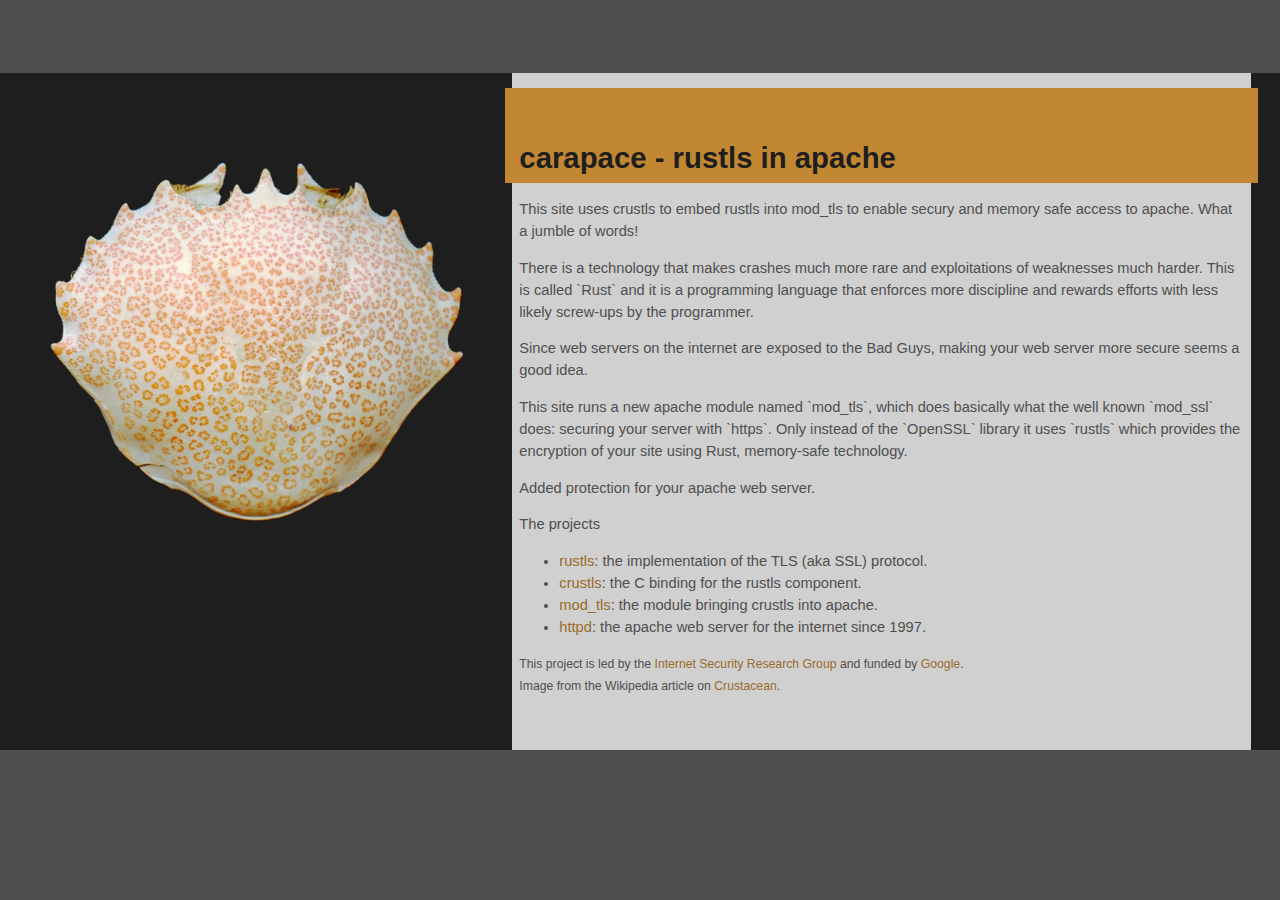
<file: test/htdocs/carapace/index.html>
<html>
    <head>
        <meta http-equiv="Content-Type" content="text/html; charset=utf-8">
        <title>carapace - crustls in apache</title>
        <link href="carapace.css" type="text/css" rel="stylesheet">
    </head>
    <body class="carapace">
        <div class="content">
            <div class="page">
                <h1>carapace - rustls in apache</h1>
                <p>
                    This site uses crustls to embed rustls into mod_tls to
                    enable secury and memory safe access to apache. What a
                    jumble of words!
                </p>
                <p>
                    There is a technology that makes crashes much more rare and
                    exploitations of weaknesses much harder. This is called `Rust`
                    and it is a programming language that enforces more discipline
                    and rewards efforts with less likely screw-ups by the
                    programmer.
                </p>
                <p>
                    Since web servers on the internet are exposed to the Bad Guys,
                    making your web server more secure seems a good idea.
                </p>
                <p>
                    This site runs a new apache module named `mod_tls`, which
                    does basically what the well known `mod_ssl` does: securing
                    your server with `https`. Only instead of the `OpenSSL` library
                    it uses `rustls` which provides the encryption of your site
                    using Rust, memory-safe technology.
                </p>
                <p>
                    Added protection for your apache web server.
                </p>
                <p>
                    The projects
                </p>
                <ul>
                    <li>
                        <a href="https://github.com/ctz/rustls">rustls</a>:
                        the implementation of the TLS (aka SSL) protocol.
                    </li>
                    <li>
                        <a href="https://github.com/abetterinternet/crustls">crustls</a>:
                        the C binding for the rustls component.
                    </li>
                    <li>
                        <a href="https://github.com/icing/mod_tls">mod_tls</a>:
                        the module bringing crustls into apache.
                    </li>
                    <li>
                        <a href="https://httpd.apache.org">httpd</a>:
                        the apache web server for the internet since 1997.
                    </li>

                </ul>
                <p>
                </p>

                <div class="footnotes">
                    <div class="footnote">
                        This project is led by the
                        <a href="https://www.abetterinternet.org">Internet Security Research Group</a>
                        and funded by <a href="https://www.google.com">Google</a>.
                    </div>
                    <div class="footnote">
                        Image from the Wikipedia article on
                        <a href="https://en.wikipedia.org/wiki/Crustacean">Crustacean</a>.
                    </div>
                </div>
            </div>
        </div>
    </body>
</html>
</file>
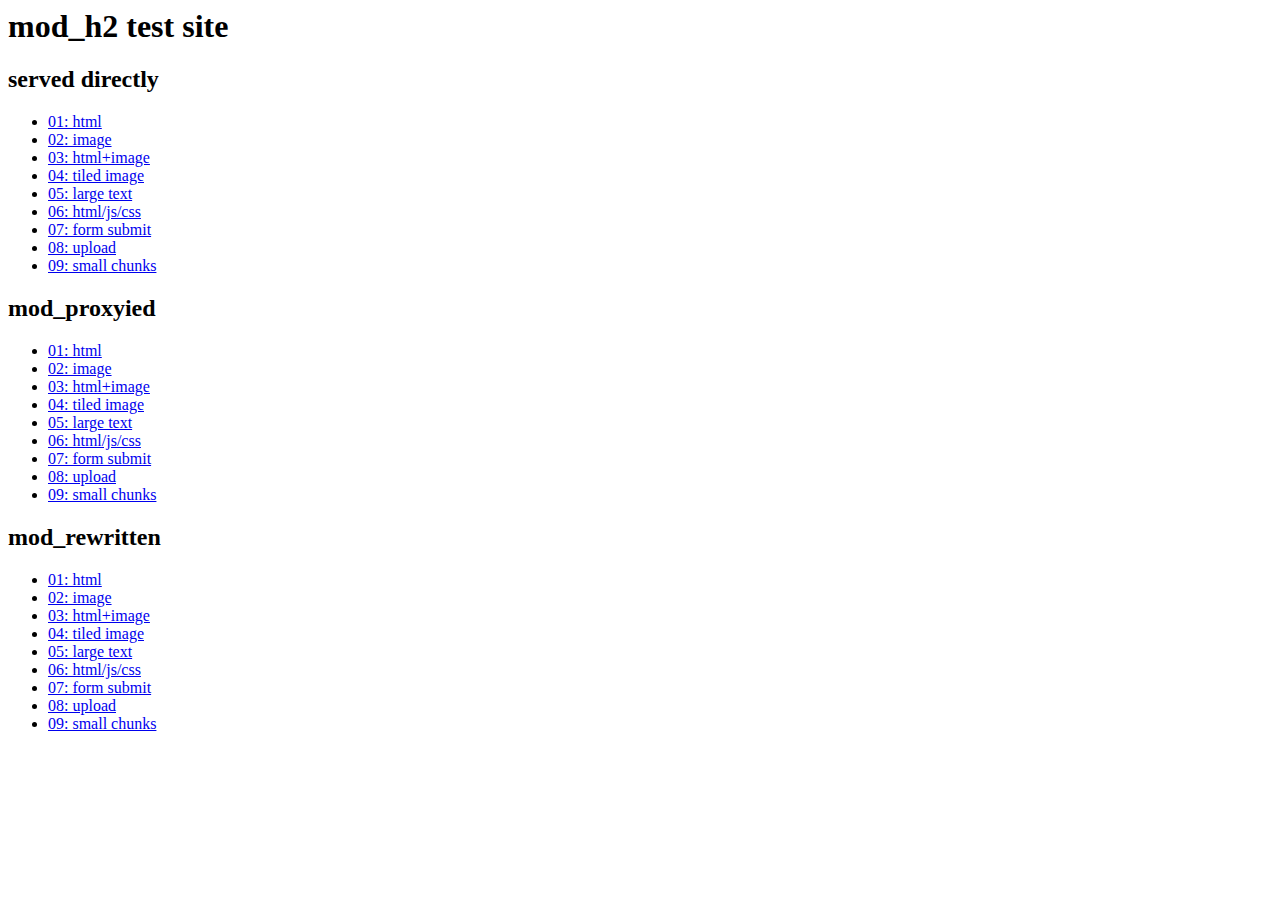
<file: test/pyhttpd/htdocs/test1/index.html>
<html>
    <head>
        <title>mod_h2 test site</title>
    </head>
    <body>
        <h1>mod_h2 test site</h1>
        <p></p>
        <h2>served directly</h2>
        <ul>
            <li><a href="001.html">01: html</a></li>
            <li><a href="002.jpg">02: image</a></li>
            <li><a href="003.html">03: html+image</a></li>
            <li><a href="004.html">04: tiled image</a></li>
            <li><a href="005.txt">05: large text</a></li>
            <li><a href="006.html">06: html/js/css</a></li>
            <li><a href="007.html">07: form submit</a></li>
            <li><a href="upload.py">08: upload</a></li>
            <li><a href="009.py">09: small chunks</a></li>
        </ul>
        <h2>mod_proxyied</h2>
        <ul>
            <li><a href="proxy/001.html">01: html</a></li>
            <li><a href="proxy/002.jpg">02: image</a></li>
            <li><a href="proxy/003.html">03: html+image</a></li>
            <li><a href="proxy/004.html">04: tiled image</a></li>
            <li><a href="proxy/005.txt">05: large text</a></li>
            <li><a href="proxy/006.html">06: html/js/css</a></li>
            <li><a href="proxy/007.html">07: form submit</a></li>
            <li><a href="proxy/upload.py">08: upload</a></li>
            <li><a href="proxy/009.py">09: small chunks</a></li>
        </ul>
        <h2>mod_rewritten</h2>
        <ul>
            <li><a href="rewrite/001.html">01: html</a></li>
            <li><a href="rewrite/002.jpg">02: image</a></li>
            <li><a href="rewrite/003.html">03: html+image</a></li>
            <li><a href="rewrite/004.html">04: tiled image</a></li>
            <li><a href="rewrite/005.txt">05: large text</a></li>
            <li><a href="rewrite/006.html">06: html/js/css</a></li>
            <li><a href="rewrite/007.html">07: form submit</a></li>
            <li><a href="rewrite/upload.py">08: upload</a></li>
            <li><a href="rewrite/009.py">09: small chunks</a></li>
        </ul>
    </body>
</html>
</file>
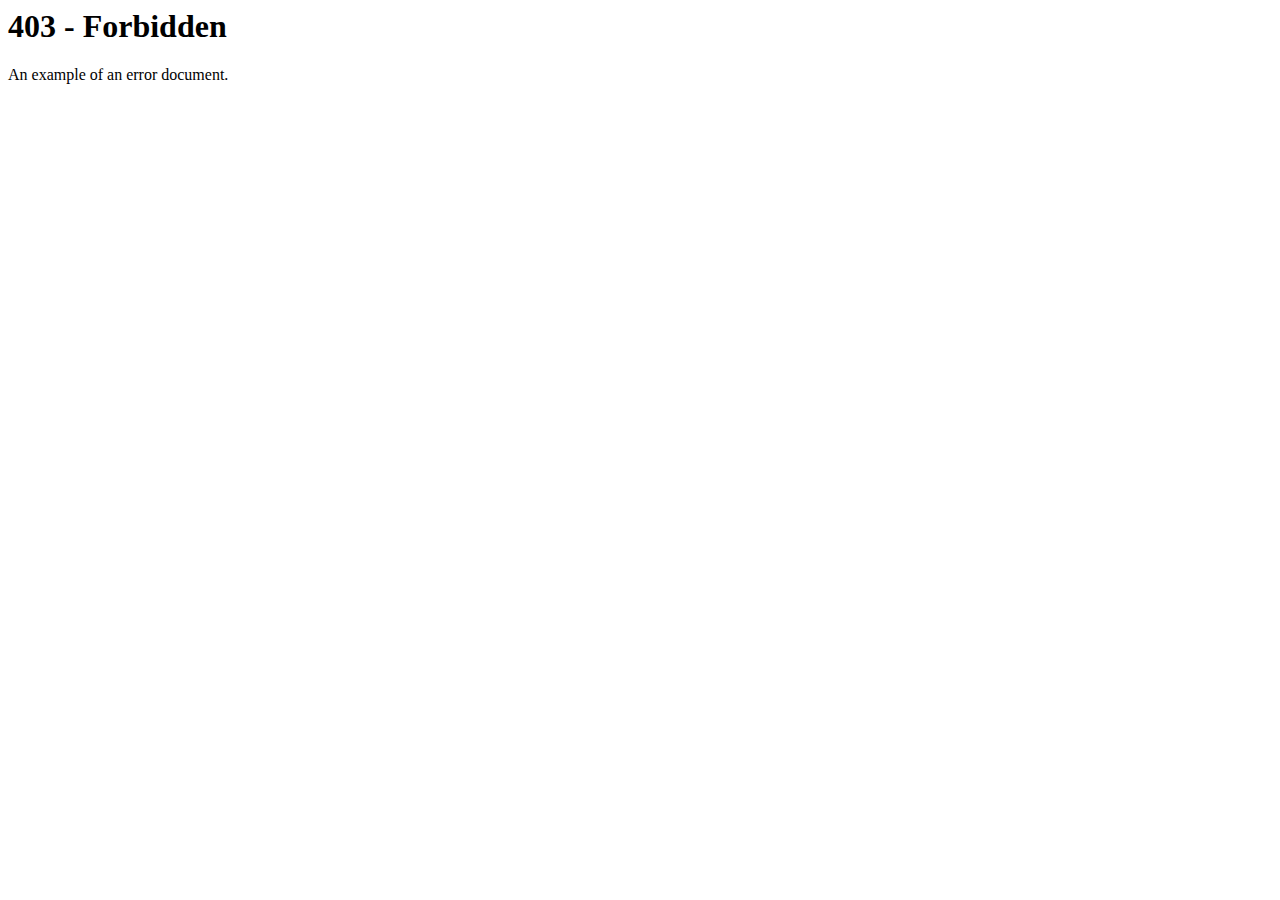
<file: test/pyhttpd/htdocs/forbidden.html>
<html>
    <head>
        <title>403 - Forbidden</title>
    </head>
    <body>
        <h1>403 - Forbidden</h1>
        <p>
            An example of an error document.
        </p>
    </body>
</html>
</file>
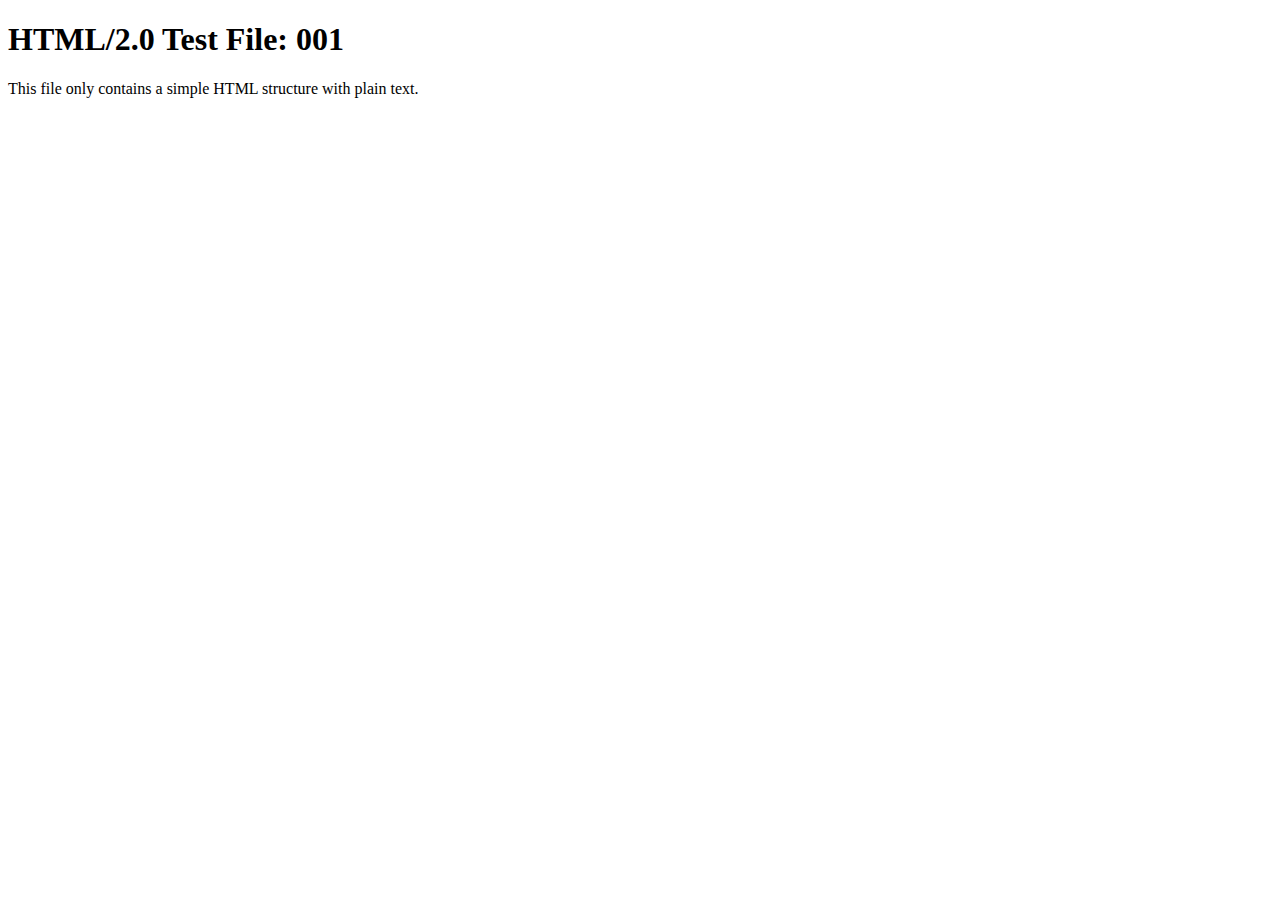
<file: test/pyhttpd/htdocs/test1/001.html>
<!DOCTYPE HTML> 
 <html>
   <head>
     <title>HTML/2.0 Test File: 001</title>
   </head>
   <body>
     <p><h1>HTML/2.0 Test File: 001</h1></p>
     <p>This file only contains a simple HTML structure with plain text.</p>
   </body>
</html>
</file>
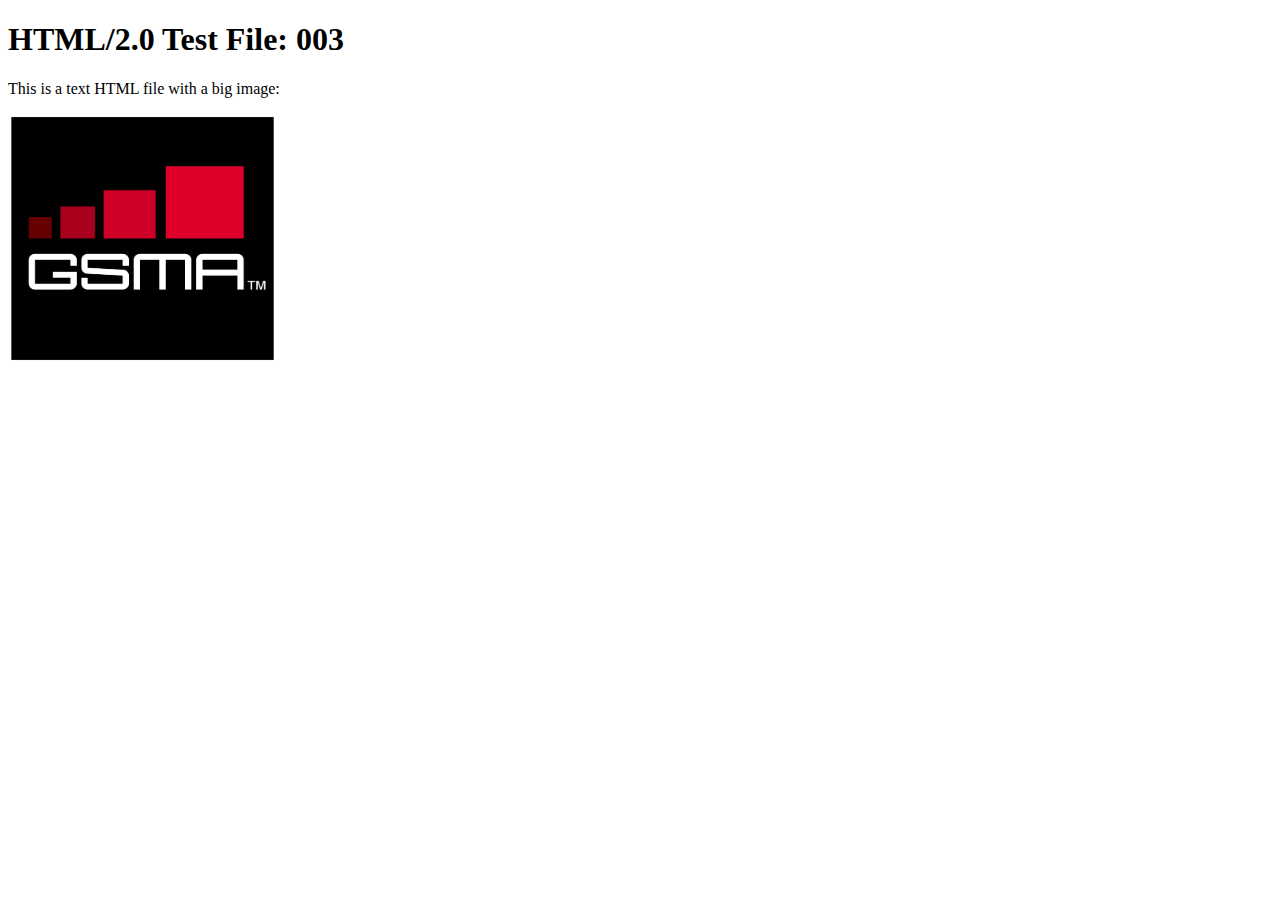
<file: test/pyhttpd/htdocs/test1/003.html>
<!DOCTYPE HTML> 
 <html>
   <head>
     <title>HTML/2.0 Test File: 003</title>
   </head>
   <body>
     <p><h1>HTML/2.0 Test File: 003</h1></p>
     <p>This is a text HTML file with a big image:</p>
	 <p><img src="003/003_img.jpg" alt="GSMA Logo" style="width:269px;height:249px"></p>
   </body>
</html>
</file>
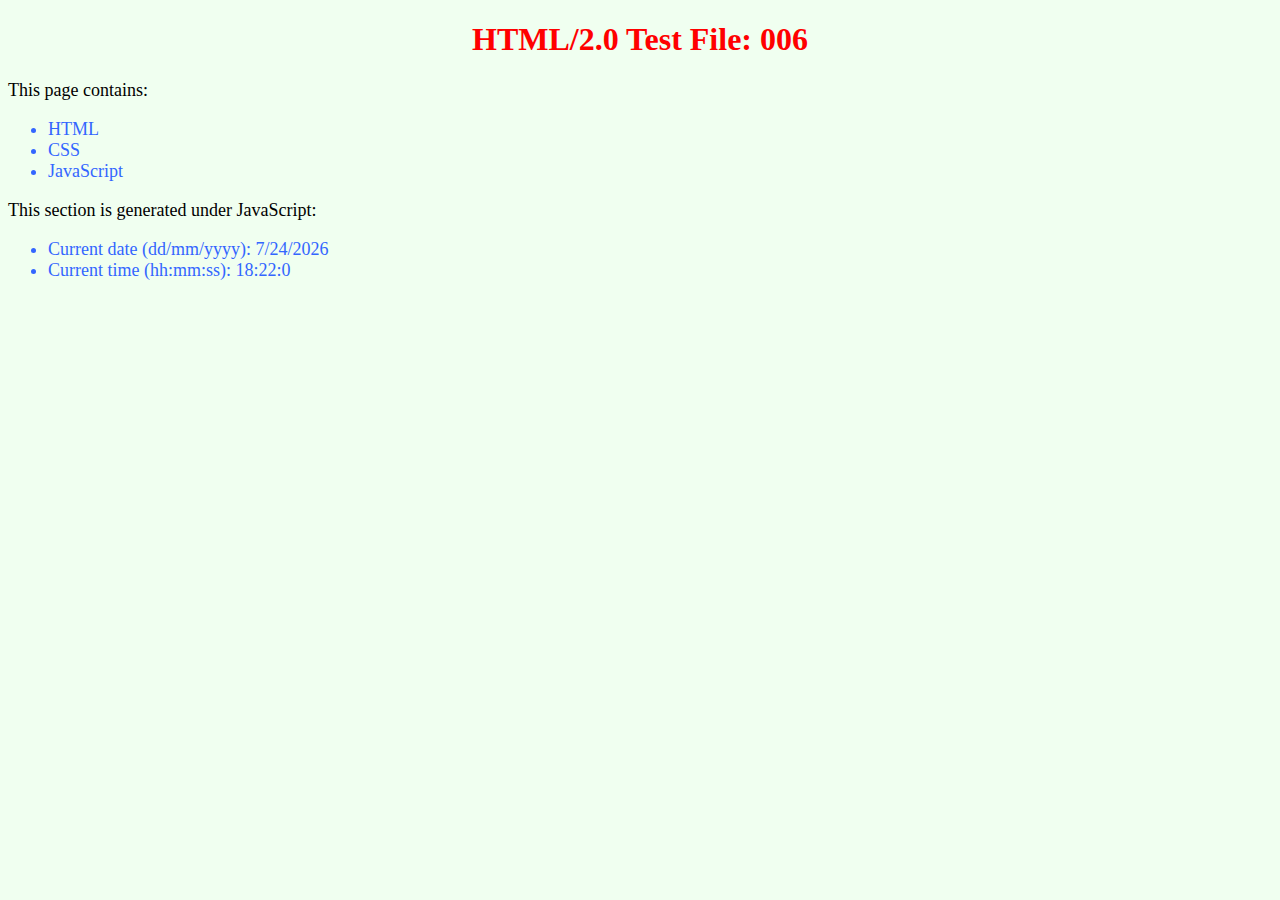
<file: test/pyhttpd/htdocs/test1/006.html>
<!DOCTYPE HTML> 
 <html>
   <head>
     <title>HTML/2.0 Test File: 006</title>
     <link rel="stylesheet" type="text/css" href="006/006.css">
     <script type="text/javascript" src="006/006.js"></script>
   </head>
   <body>
     <h1>HTML/2.0 Test File: 006</h1>
     <div class="listTitle">This page contains:
	     <ul class="listElements">
			<li>HTML
			<li>CSS
			<li>JavaScript
		</ul> 
	</div>
	<div class="listTitle">
		<script type="text/javascript">
		 mainJavascript();
		</script>
	</div>
   </body>
</html>
</file>
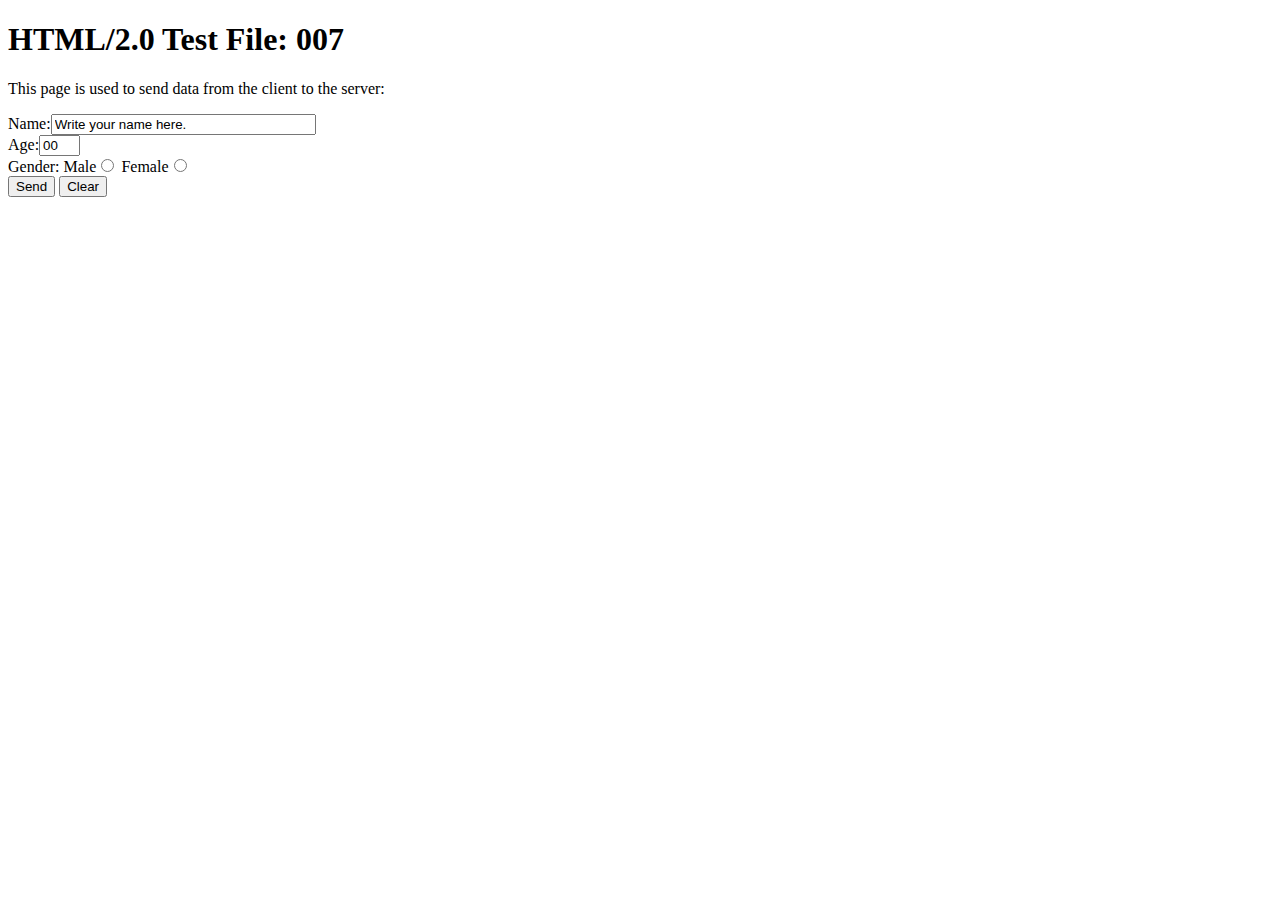
<file: test/pyhttpd/htdocs/test1/007.html>
<!DOCTYPE html>
<html>
<head>
<meta charset="ISO-8859-1">
<title>HTML/2.0 Test File: 007</title>
</head>
<body>
	<h1>HTML/2.0 Test File: 007</h1>
    <div><p>This page is used to send data from the client to the server:</p>
		<FORM ACTION="007/007.py" METHOD="post" ENCTYPE="multipart/form-data">
			<input type="hidden" name="pageName" value="007.html">
			Name:<input type="text" name="pName" value="Write your name here." size="30" maxlength="30"><br>
			Age:<input type="text" name="pAge" value="00" size="2" maxlength="2"><br>
			Gender: Male<input type="radio" name="pGender" VALUE="Male">
					Female<input type="radio" name="pGender" VALUE="Female"><br>
			<input type="submit" name="userForm" value="Send">
			<input type="reset" value="Clear">
		</FORM> 
	</div>
</body>
</html>
</file>
<file: test/htdocs/carapace/carapace.css>
.carapace {
    color: #d0d0d0;
    font-family: arial;
    font-size: 11pt;
    line-height: 150%;
    padding: 0;
    margin: 0;
    background: #4f4f4f;
}
a, a:visited {
    color: #986B2A;
    text-decoration: none;
}

h1, h2, h3 {
    color: #E0C093;
}

h1 {
    margin: 0 -.5em;
    padding: 2em .5em .5em .5em;
    background-color: #C18732;
    color: #1e1e1e;
}

.carapace .content {
    background: #1e1e1e url(carapace.png) left 5em no-repeat;
    background-size: 40%;
    margin-top: 5em;
    padding-left: 40%;
    padding-right: 2em;
}
.carapace .page {
    padding: 1em .5em 2em .5em;
    background: #d0d0d0;
    color: #4f4f4f;
}

.carapace .footnotes {
    padding-bottom: 2em;
    margin-top: .5 em;
    font-size: smaller;
}
</file>
<file: test/pyhttpd/htdocs/test1/006/006.css>
@CHARSET "ISO-8859-1";
body{
	background:HoneyDew;
}
p{
color:#0000FF;
text-align:left;
}

h1{
color:#FF0000;
text-align:center;
}

.listTitle{
	font-size:large;
}

.listElements{
	color:#3366FF
}
</file>
